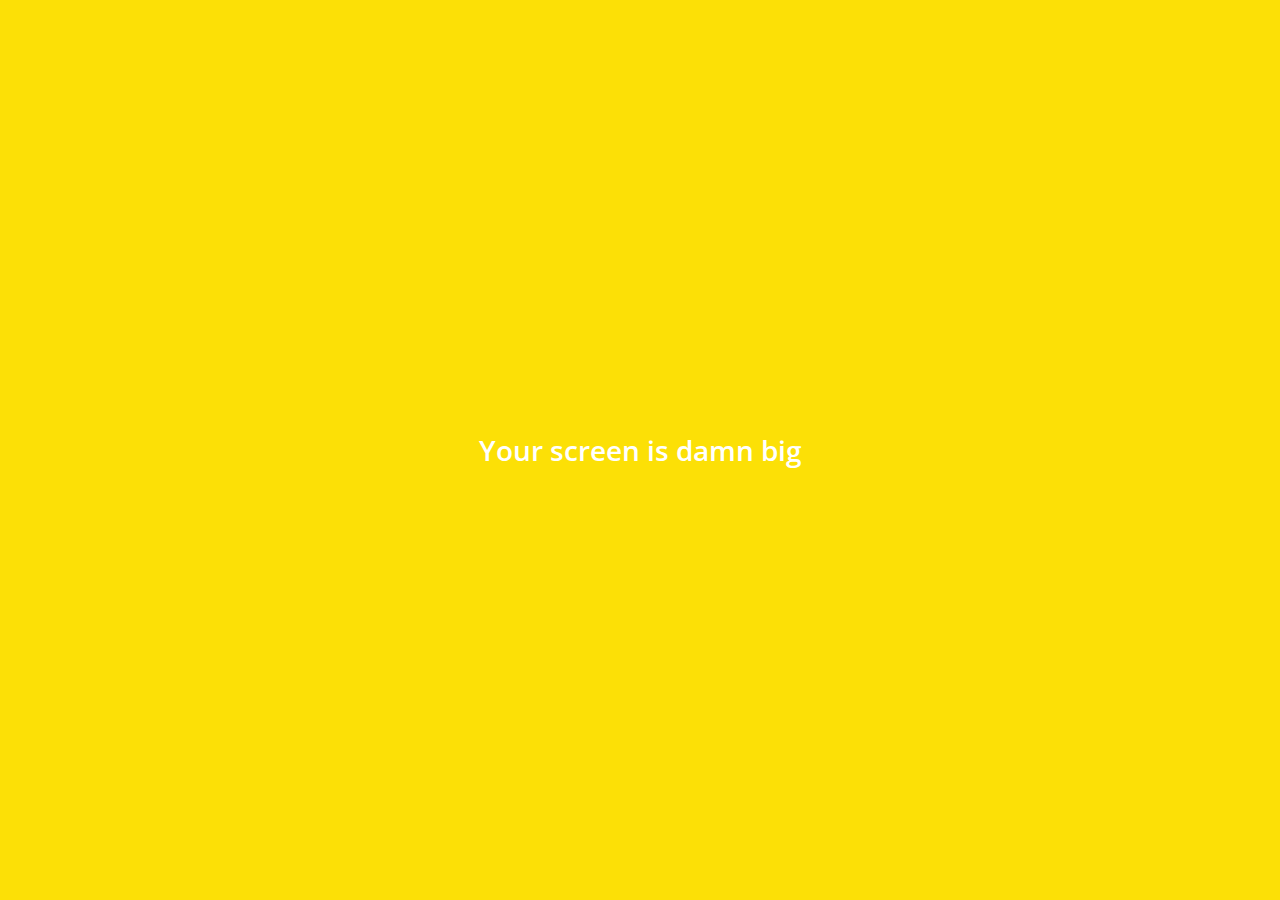
<file: index.html>
<!DOCTYPE html>
<html lang="en">
  <head>
    <meta charset="UTF-8" />
    <meta name="viewport" content="width=device-width, initial-scale=1.0" />
    <meta http-equiv="X-UA-Compatible" content="ie=edge" />
    <link
      rel="stylesheet"
      href="https://use.fontawesome.com/releases/v5.7.2/css/all.css"
      integrity="sha384-fnmOCqbTlWIlj8LyTjo7mOUStjsKC4pOpQbqyi7RrhN7udi9RwhKkMHpvLbHG9Sr"
      crossorigin="anonymous"
    />
    <link rel="stylesheet" href="css/styles.css" />
    <title>Chats | Kakao Clone</title>
  </head>
  <body>
    <div class="status-bar">
      <div class="status-bar__column">
        <span class="status-bar__clock">13:54 </span>
      </div>
      <div class="status-bar__column">
        <i class="fas fa-clock"></i>
        <i class="fas fa-volume-mute"></i>
        <i class="fas fa-wifi"></i>
        <span class="status-bar__battery-level">100%</span>
        <i class="fas fa-battery-full"></i>
      </div>
    </div>
    <header class="header">
      <div class="header__header-column">
        <h1 class="header__title">Chats</h1>
      </div>
      <div class="header__header-column">
        <span class="header__icon">
          <i class="fas fa-search"></i>
        </span>
        <span class="header__icon">
          <i class="far fa-comment"></i>
        </span>
        <span class="header__icon">
          <a href="settings.html">
            <i class="fas fa-cog"></i>
          </a>
        </span>
      </div>
    </header>
    <main class="chats">
      <ul class="chats__list">
        <li class="chats__chat chat">
          <a href="chat.html">
            <div class="chats__chat friend friend--lg">
              <div class="friend__column">
                <img src="images/avatar.png" class="m-avatar friend__avatar" />
                <div class="friend__content">
                  <span class="friend__name">
                    Jacob Clifford
                  </span>
                  <span class="friend__bottom-text">
                    Last day of the challenge!
                  </span>
                </div>
              </div>
              <div class="friend__column">
                <span class="chat__timestamp">
                  Feb 30th
                </span>
              </div>
            </div>
          </a>
        </li>
      </ul>
    </main>
    <nav class="nav">
      <ul class="nav__list">
        <li class="nav__list-item">
          <a href="friends.html" class="nav__list-link">
            <i class="far fa-user"></i
          ></a>
        </li>
        <li class="nav__list-item">
          <a href="index.html" class="nav__list-link">
            <div class="nav__badge">8</div>
            <i class="fas fa-comment"></i>
          </a>
        </li>
        <li class="nav__list-item">
          <a href="find.html" class="nav__list-link">
            <i class="fas fa-search"></i>
          </a>
        </li>
        <li class="nav__list-item">
          <a href="more.html" class="nav__list-link">
            <i class="fas fa-ellipsis-h"></i>
          </a>
        </li>
      </ul>
    </nav>
    <div class="bigScreen">
      <span class="bigScreen__text">Your screen is damn big</span>
    </div>
  </body>
</html>
</file>
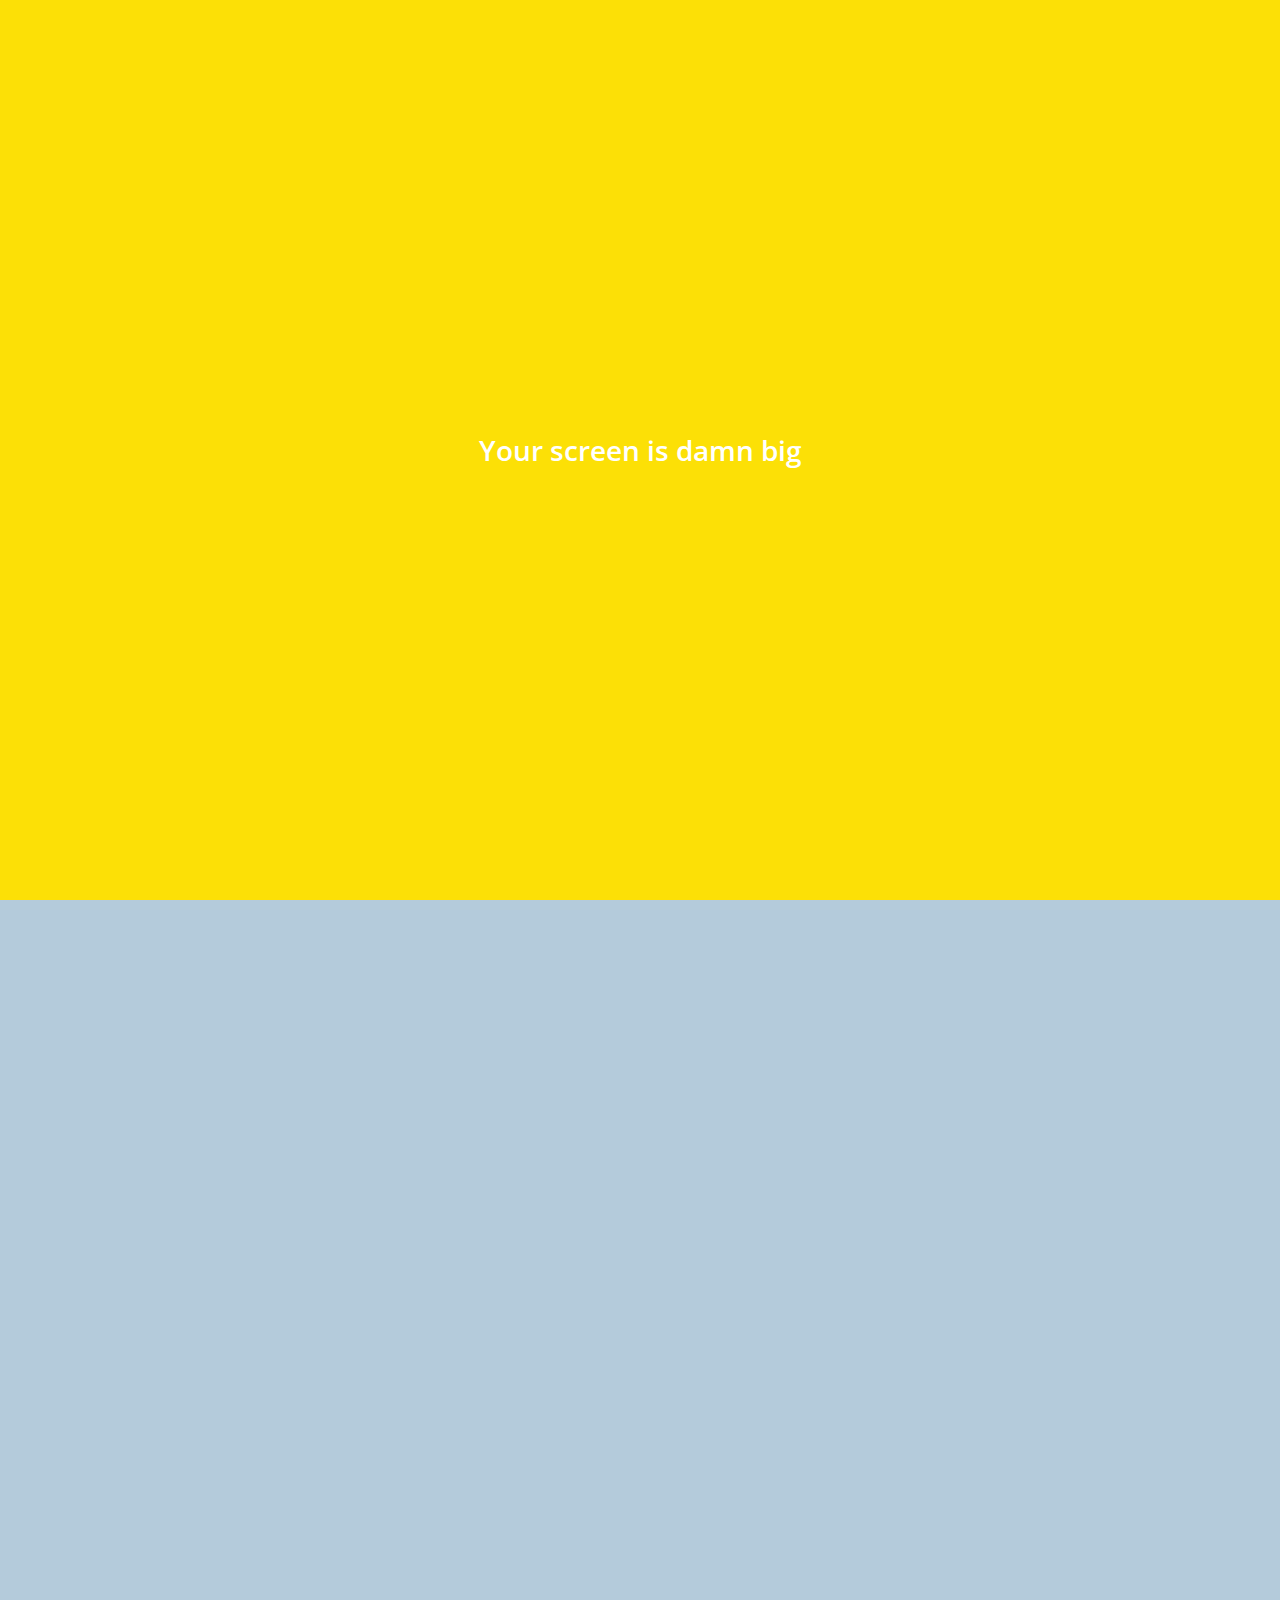
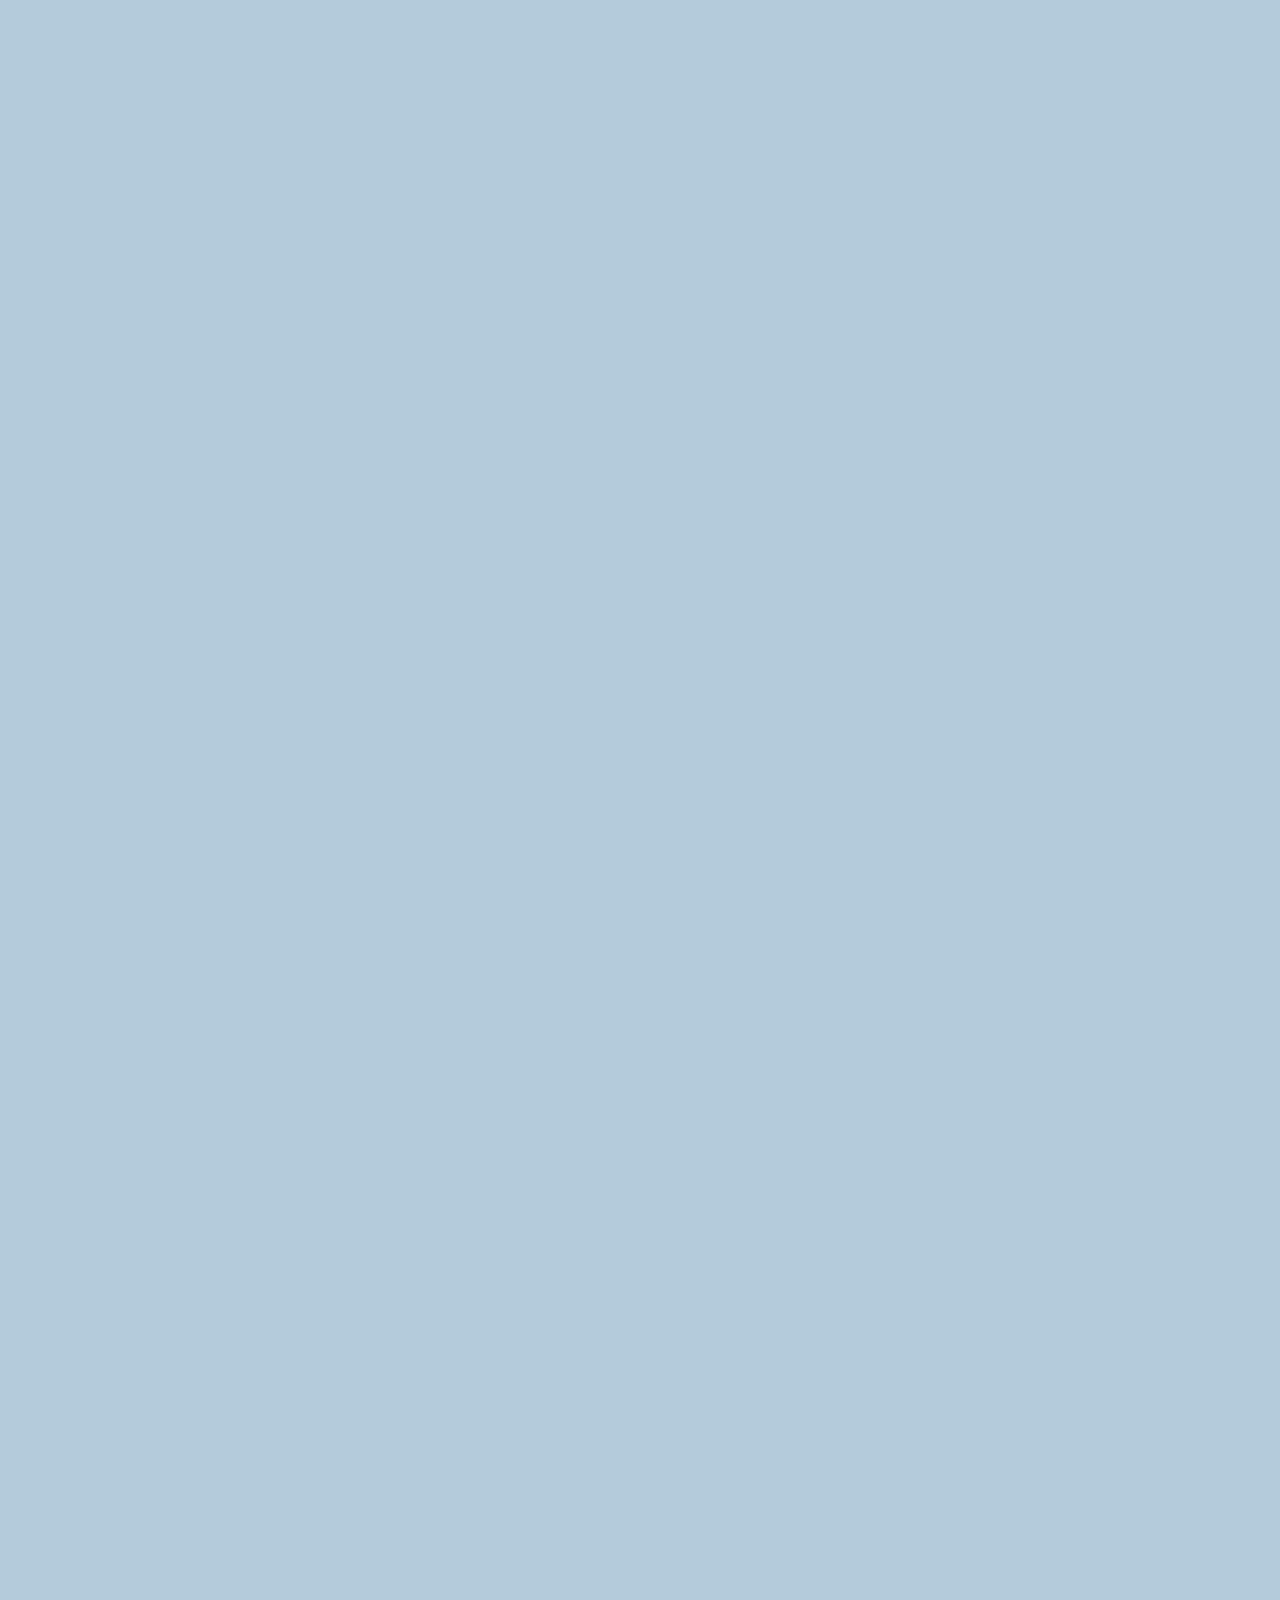
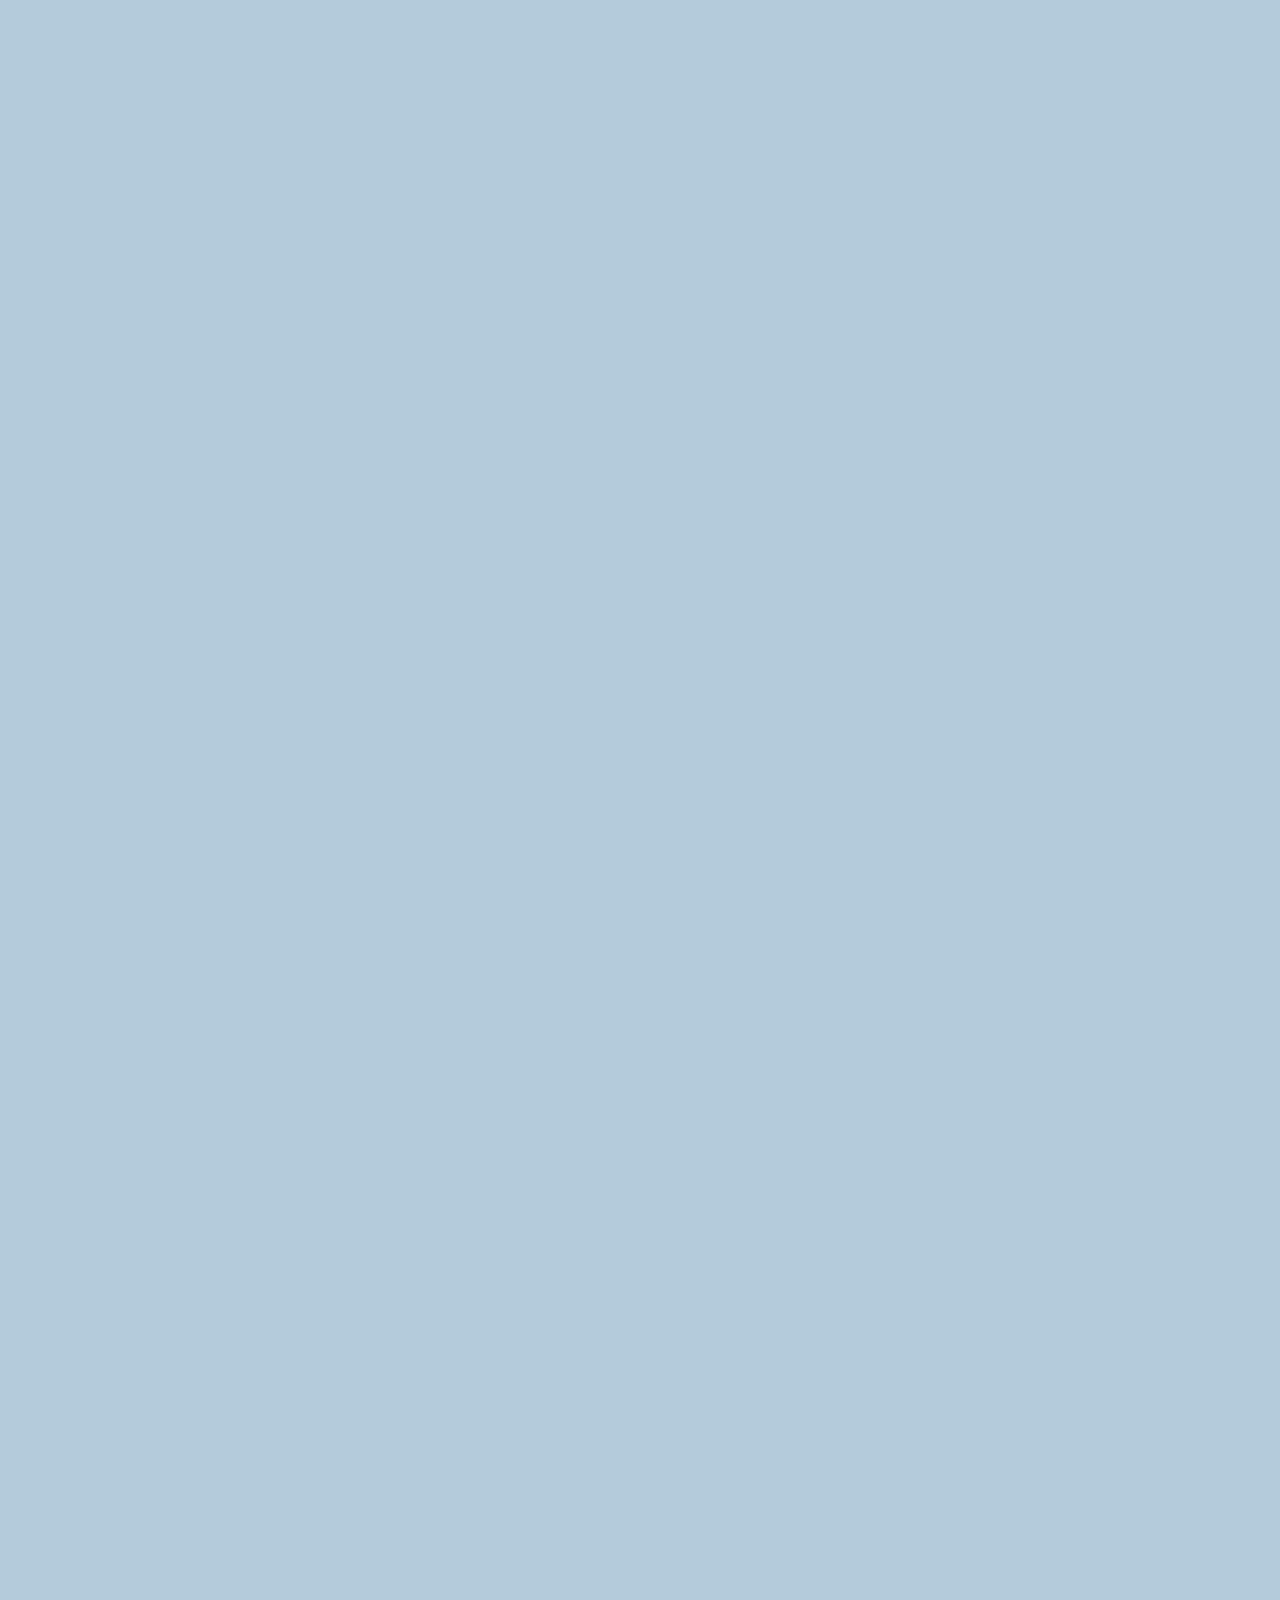
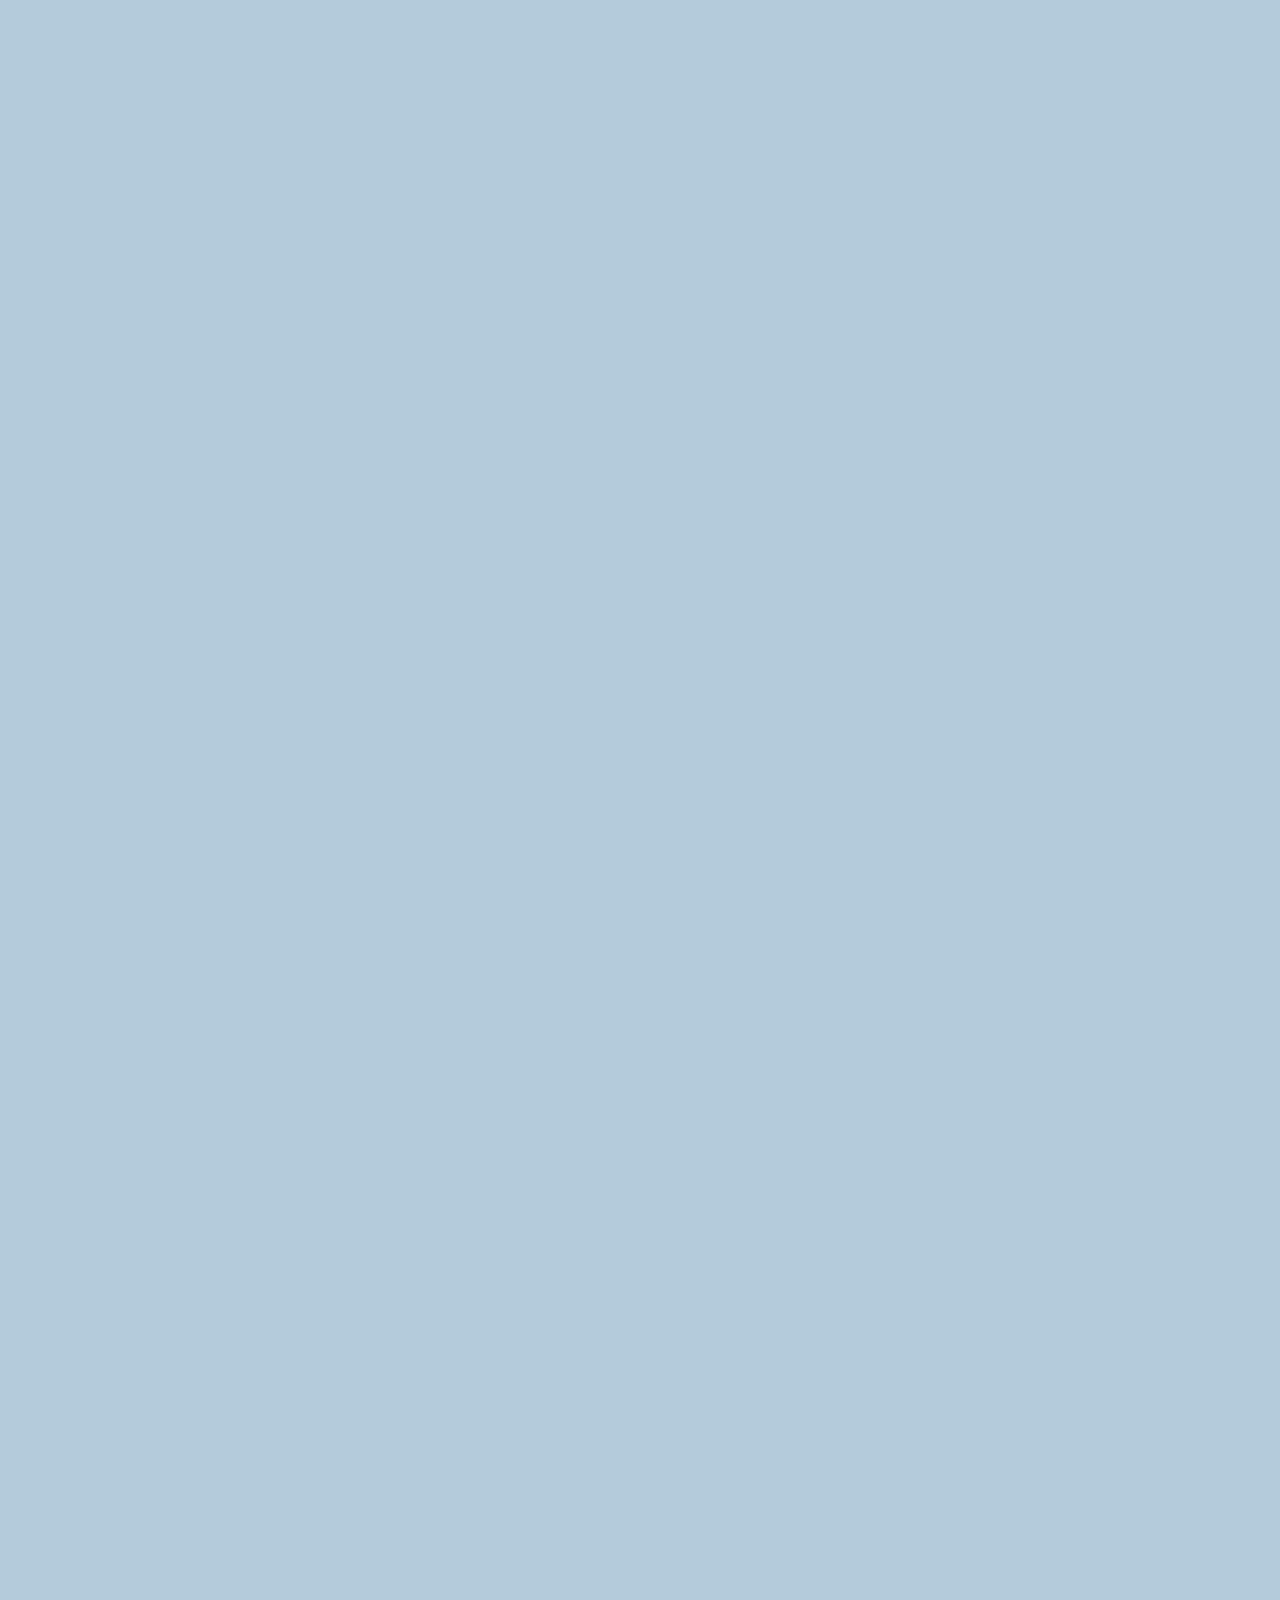
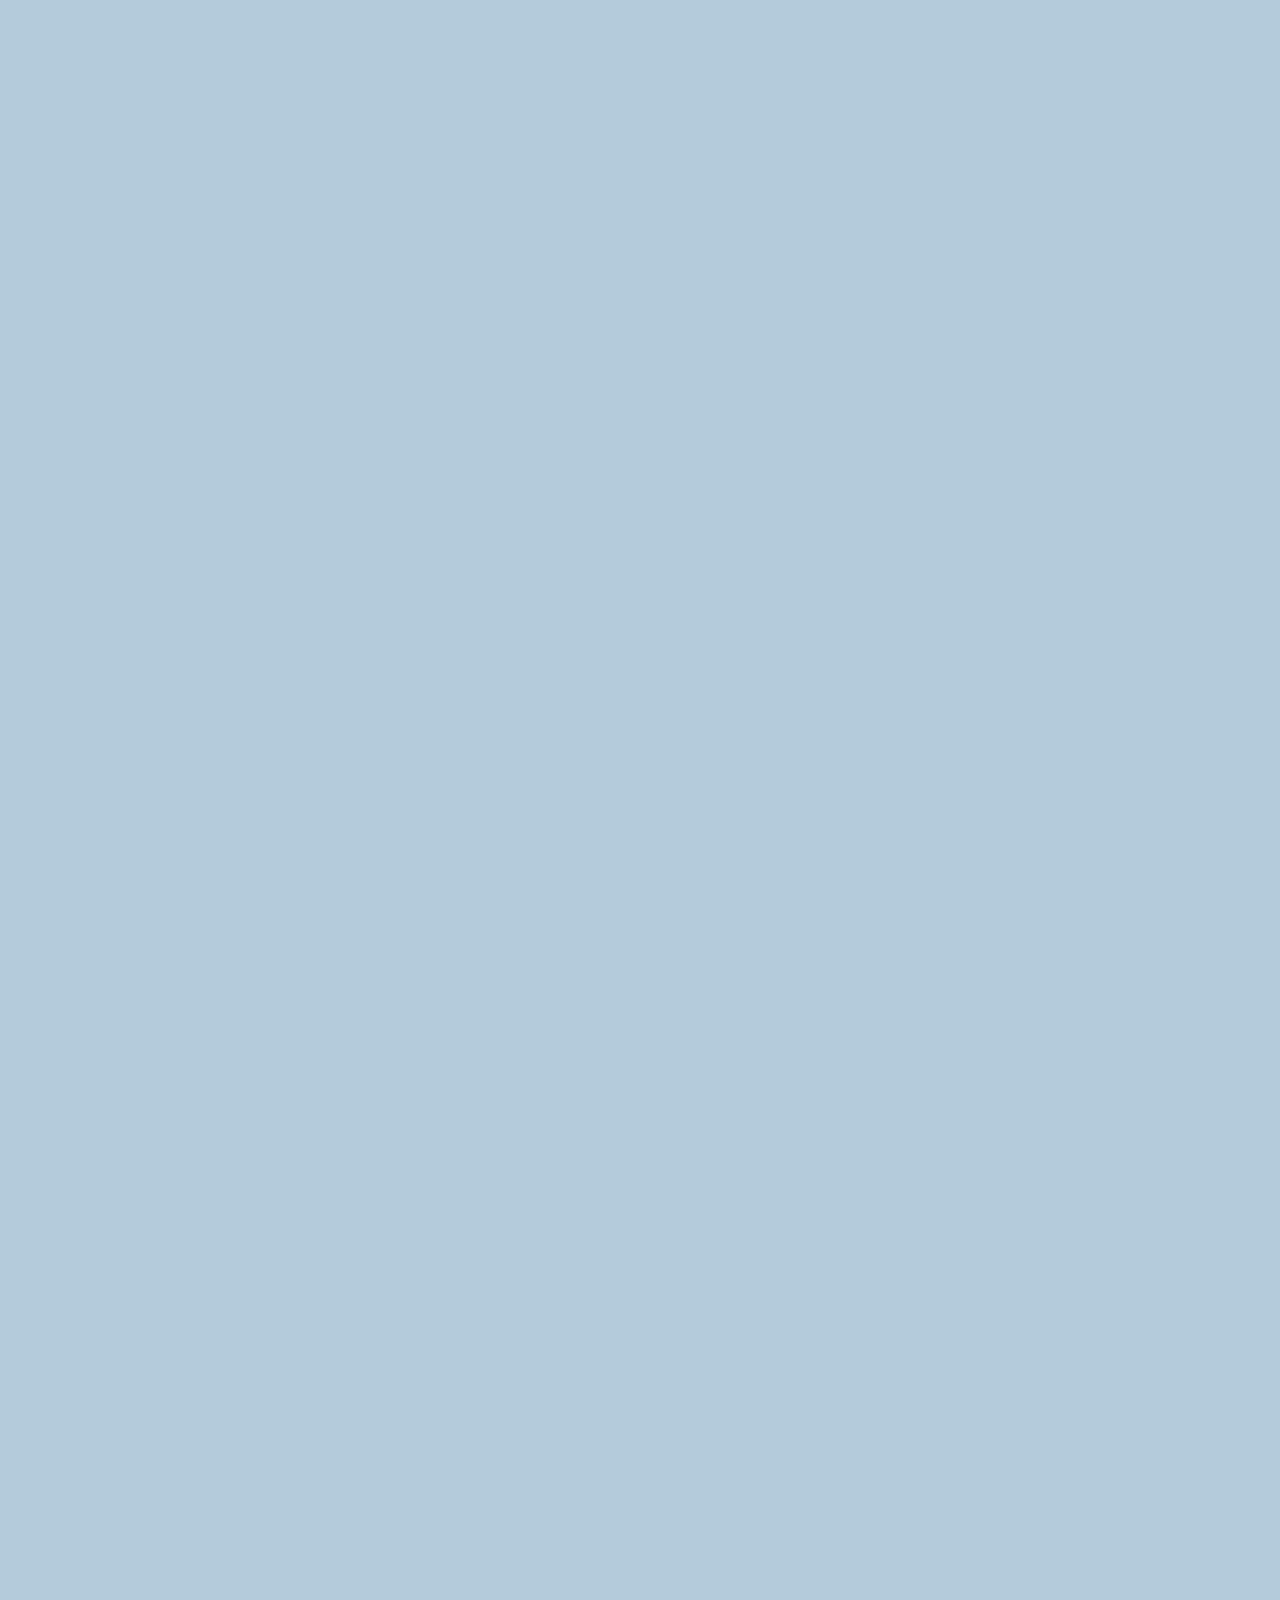
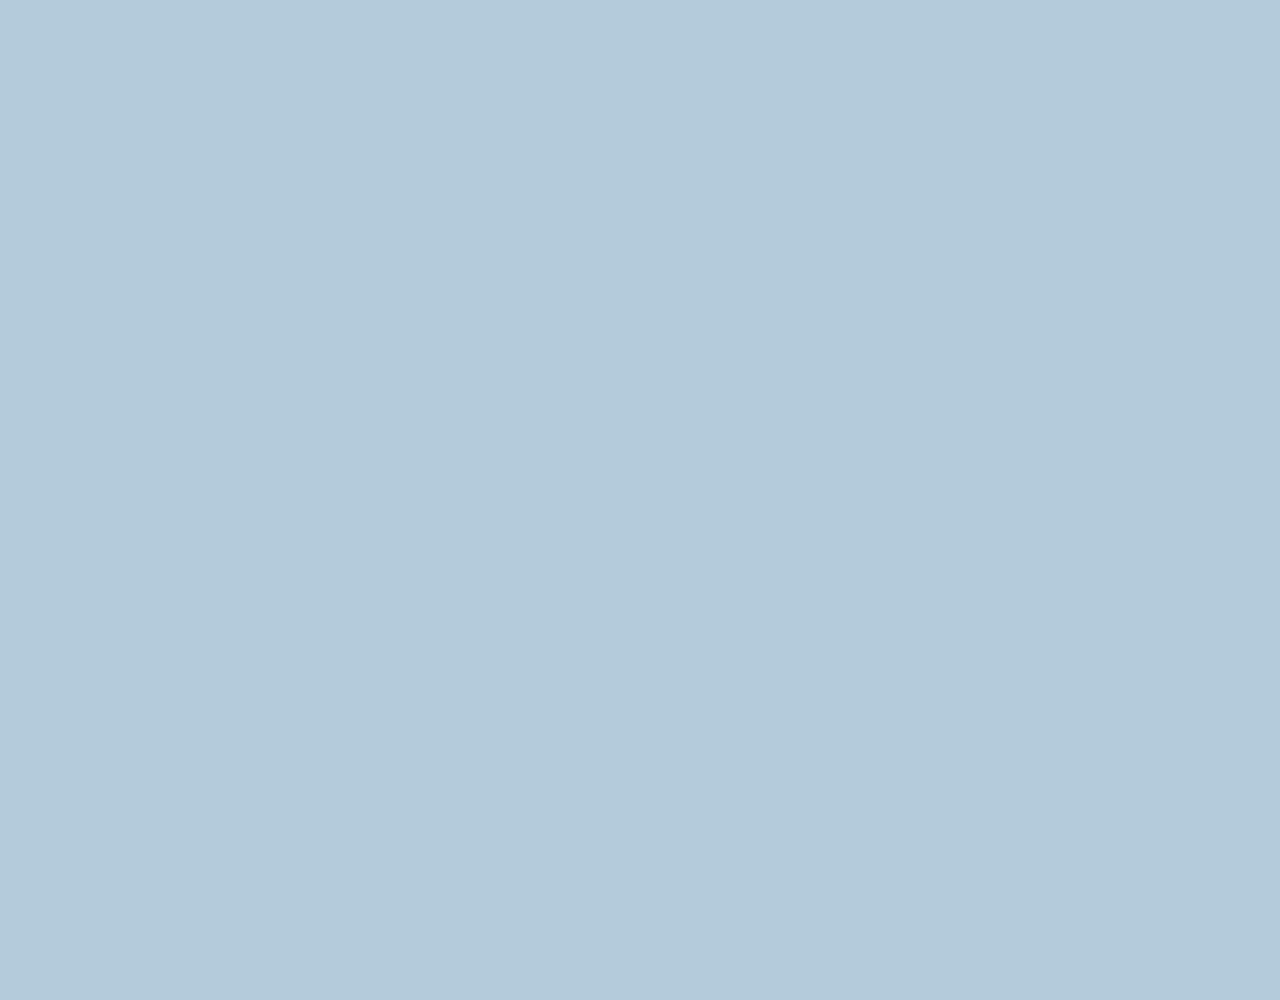
<file: chat.html>
<!DOCTYPE html>
<html lang="en">
  <head>
    <meta charset="UTF-8" />
    <meta name="viewport" content="width=device-width, initial-scale=1.0" />
    <meta http-equiv="X-UA-Compatible" content="ie=edge" />
    <link
      rel="stylesheet"
      href="https://use.fontawesome.com/releases/v5.7.2/css/all.css"
      integrity="sha384-fnmOCqbTlWIlj8LyTjo7mOUStjsKC4pOpQbqyi7RrhN7udi9RwhKkMHpvLbHG9Sr"
      crossorigin="anonymous"
    />
    <link rel="stylesheet" href="css/styles.css" />
    <title>Chat | Kakao Clone</title>
  </head>
  <body class="chats-body">
    <div class="header-wrapper">
      <div class="status-bar">
        <div class="status-bar__column">
          <span class="status-bar__clock">13:54</span>
        </div>
        <div class="status-bar__column">
          <i class="fas fa-clock"></i>
          <i class="fas fa-volume-mute"></i>
          <i class="fas fa-wifi"></i>
          <span class="status-bar__battery-level">100%</span>
          <i class="fas fa-battery-full"></i>
        </div>
      </div>
      <header class="header">
        <div class="header__header-column">
          <a href="index.html" class="header__back-btn">
            <i class="fas fa-arrow-left"></i>
          </a>
          <h1 class="header__title">Jacob Clifford</h1>
        </div>
        <div class="header__header-column">
          <span class="header__icon">
            <i class="fas fa-search"></i>
          </span>
          <span class="header__icon">
            <i class="fas fa-bars"></i>
          </span>
        </div>
      </header>
    </div>
    <main class="chat-screen">
      <ul class="chat__messages">
        <span class="chat__timestamp">Saturday, April 11, 2020</span>
        <li class="incoming-message message">
          <img src="images/avatar.png" class="m-avatar message__avatar" />
          <div class="message__content">
            <span class="message__bubble">
              Hey, did you submit your github.io?
            </span>
            <span class="message__author">Jacob Clifford</span>
          </div>
        </li>
        <li class="sent-message message">
          <div class="message__content">
            <span class="message__bubble">
              What's that?
            </span>
          </div>
        </li>
        <li class="incoming-message message">
          <img src="images/avatar.png" class="m-avatar message__avatar" />
          <div class="message__content">
            <span class="message__bubble">
              For the last day of Kokoa Talk challenge!
            </span>
            <span class="message__author">Jacob Clifford</span>
          </div>
        </li>
        <li class="sent-message message">
          <div class="message__content">
            <span class="message__bubble">
              Fxxx I forgot about that.
            </span>
          </div>
        </li>
      </ul>
    </main>
    <div class="chat__write--container">
      <input
        type="text"
        class="chat__write"
        placeholder="Send message"
        class="chat__write-input"
      />

      <div class="chat__icon-left chat__icon">
        <i class="far fa-plus-square"></i>
      </div>

      <div class="chat__icon-right chat__icon">
        <span class="chat__write-icon">
          <i class="far fa-smile-wink"></i>
        </span>
        <span class="chat__write-icon">
          <i class="fas fa-microphone"></i>
        </span>
      </div>
    </div>
    <div class="bigScreen">
      <span class="bigScreen__text">Your screen is damn big</span>
    </div>
  </body>
</html>
</file>
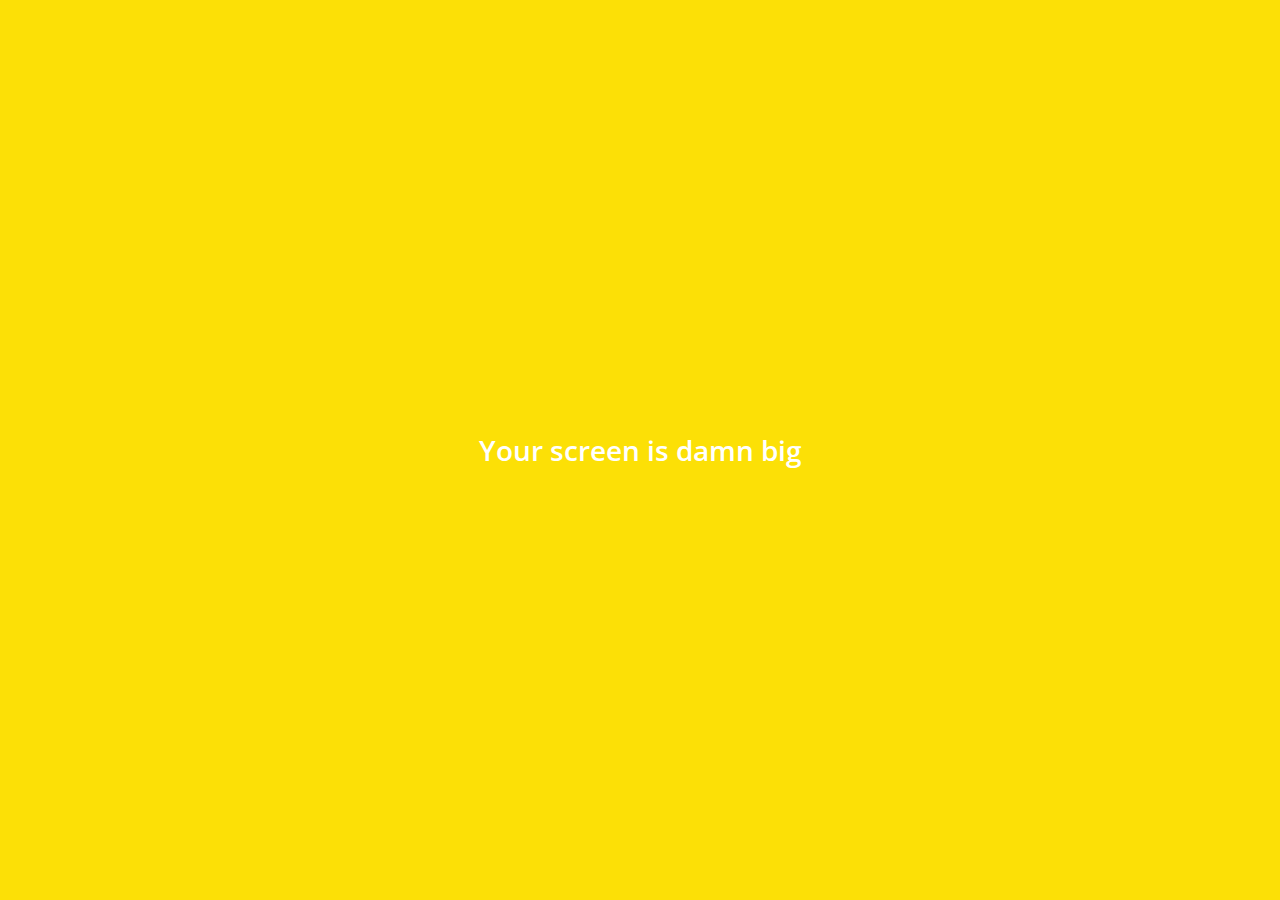
<file: find.html>
<!DOCTYPE html>
<html lang="en">
  <head>
    <meta charset="UTF-8" />
    <meta name="viewport" content="width=device-width, initial-scale=1.0" />
    <meta http-equiv="X-UA-Compatible" content="ie=edge" />
    <link
      rel="stylesheet"
      href="https://use.fontawesome.com/releases/v5.7.2/css/all.css"
      integrity="sha384-fnmOCqbTlWIlj8LyTjo7mOUStjsKC4pOpQbqyi7RrhN7udi9RwhKkMHpvLbHG9Sr"
      crossorigin="anonymous"
    />
    <link rel="stylesheet" href="css/styles.css" />
    <title>Find | Kakao Clone</title>
  </head>
  <body>
    <div class="status-bar">
      <div class="status-bar__column">
        <span class="status-bar__clock">13:54 </span>
      </div>
      <div class="status-bar__column">
        <i class="fas fa-clock"></i>
        <i class="fas fa-volume-mute"></i>
        <i class="fas fa-wifi"></i>
        <span class="status-bar__battery-level">100%</span>
        <i class="fas fa-battery-full"></i>
      </div>
    </div>
    <header class="header">
      <div class="header__header-column">
        <h1 class="header__title">Find</h1>
      </div>
      <div class="header__header-column">
        <span class="header__icon">
          <i class="fas fa-search"></i>
        </span>
        <span class="header__icon">
          <a href="settings.html">
            <i class="fas fa-cog"></i>
          </a>
        </span>
      </div>
    </header>
    <main class="find">
      <header class="find__header">
        <ul class="find__header-list">
          <li class="find__header-btn header-btn">
            <span class="header-btn__icon">
              <i class="fas fa-qrcode fa-2x"></i>
            </span>
            <span class="header-btn__title">
              QR Code
            </span>
          </li>
          <li class="find__header-btn header-btn">
            <span class="header-btn__icon">
              <i class="fas fa-user-plus fa-2x"></i>
            </span>
            <span class="header-btn__title">
              Add by Contacts
            </span>
          </li>
          <li class="find__header-btn header-btn">
            <span class="header-btn__icon">
              <i class="fas fa-passport fa-2x"></i>
            </span>
            <span class="header-btn__title">
              Add by ID
            </span>
          </li>
          <li class="find__header-btn header-btn">
            <span class="header-btn__icon">
              <i class="far fa-envelope fa-2x"></i>
            </span>
            <span class="header-btn__title">
              Invite
            </span>
          </li>
        </ul>
      </header>
      <ul class="find__recommended">
        <h5 class="find__title">
          Recommended Friends
        </h5>
        <li class="find__friend friend friend--lg">
          <div class="friend__column">
            <img src="images/avatar.png" class="friend__avatar" />
            <div class="friend__content">
              <span class="friend__name">
                Nicolás Serrano
              </span>
            </div>
          </div>
          <div class="friend__column">
            <div class="friend__add-btn">
              <i class="fas fa-user-plus"></i>
            </div>
          </div>
        </li>
      </ul>
    </main>
    <nav class="nav">
      <ul class="nav__list">
        <li class="nav__list-item">
          <a href="friends.html" class="nav__list-link">
            <i class="far fa-user"></i
          ></a>
        </li>
        <li class="nav__list-item">
          <a href="index.html" class="nav__list-link">
            <i class="far fa-comment"></i>
          </a>
        </li>
        <li class="nav__list-item">
          <a href="find.html" class="nav__list-link">
            <i class="fas fa-search"></i>
          </a>
        </li>
        <li class="nav__list-item">
          <a href="more.html" class="nav__list-link">
            <i class="fas fa-ellipsis-h"></i>
          </a>
        </li>
      </ul>
    </nav>
    <div class="bigScreen">
      <span class="bigScreen__text">Your screen is damn big</span>
    </div>
  </body>
</html>
</file>
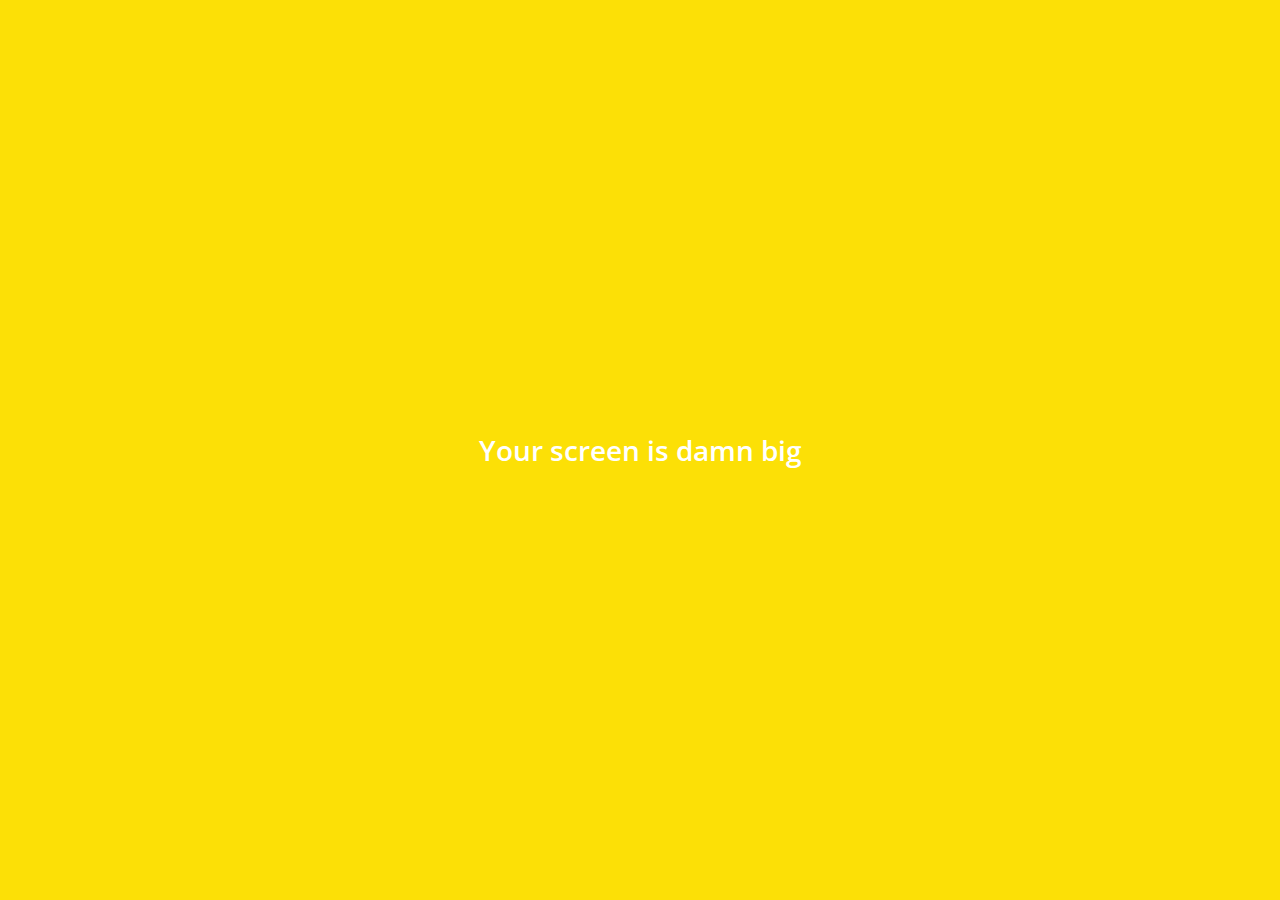
<file: friends.html>
<!DOCTYPE html>
<html lang="en">
  <head>
    <meta charset="UTF-8" />
    <meta name="viewport" content="width=device-width, initial-scale=1.0" />
    <meta http-equiv="X-UA-Compatible" content="ie=edge" />
    <link
      rel="stylesheet"
      href="https://use.fontawesome.com/releases/v5.7.2/css/all.css"
      integrity="sha384-fnmOCqbTlWIlj8LyTjo7mOUStjsKC4pOpQbqyi7RrhN7udi9RwhKkMHpvLbHG9Sr"
      crossorigin="anonymous"
    />
    <link rel="stylesheet" href="css/styles.css" />
    <title>Friends | Kakao Clone</title>
  </head>
  <body>
    <div class="status-bar">
      <div class="status-bar__column">
        <span class="status-bar__clock">13:54 </span>
      </div>
      <div class="status-bar__column">
        <i class="fas fa-clock"></i>
        <i class="fas fa-volume-mute"></i>
        <i class="fas fa-wifi"></i>
        <span class="status-bar__battery-level">100%</span>
        <i class="fas fa-battery-full"></i>
      </div>
    </div>
    <header class="header">
      <div class="header__header-column">
        <h1 class="header__title">Friends</h1>
      </div>
      <div class="header__header-column">
        <span class="header__icon">
          <i class="fas fa-search"></i>
        </span>

        <span class="header__icon">
          <i class="fas fa-cog"></i>
        </span>
      </div>
    </header>
    <main class="friends">
      <header class="friends__header">
        <div class="friends__friend friend">
          <div class="friend__column">
            <img src="images/avatar.png" class="g-avatar friend__avatar" />
            <a href="chat.html">
              <div class="friend__content">
                <span class="friend__name">
                  Jacob Clifford
                </span>
                <span class="friend__status">
                  AC/DC
                </span>
              </div>
            </a>
          </div>
        </div>
      </header>
      <div class="friends__plus">
        <h5 class="friends__title">Plus friend</h5>
        <div class="friends__friend friend">
          <div class="friend__column">
            <img src="images/avatar.png" class="friend__avatar" />
            <div class="friend__content">
              <span class="friend__name">
                Plus Friend
              </span>
            </div>
          </div>
        </div>
      </div>
      <ul class="friends__list">
        <h5 class="friends__title">Friends 14</h5>
        <li class="friends__friend friend friend--lg">
          <a href="chat.html">
            <div class="friend__column">
              <img src="images/avatar.png" class="friend__avatar" />
              <div class="friend__content">
                <span class="friend__name"> Jacob Clifford </span>
                <span class="friend__status">
                  AC/DC
                </span>
              </div>
            </div>
          </a>
          <div class="friend__column">
            <div class="friend__now-listening">
              <span>
                All You Need Is Love
                <i class="fas fa-play"></i>
              </span>
            </div>
          </div>
        </li>
      </ul>
    </main>
    <nav class="nav">
      <ul class="nav__list">
        <li class="nav__list-item">
          <a href="friends.html" class="nav__list-link">
            <i class="fas fa-user"></i
          ></a>
        </li>
        <li class="nav__list-item">
          <a href="index.html" class="nav__list-link">
            <i class="far fa-comment"></i>
          </a>
        </li>
        <li class="nav__list-item">
          <a href="find.html" class="nav__list-link">
            <i class="fas fa-search"></i>
          </a>
        </li>
        <li class="nav__list-item">
          <a href="more.html" class="nav__list-link">
            <i class="fas fa-ellipsis-h"></i>
          </a>
        </li>
      </ul>
    </nav>
    <div class="bigScreen">
      <span class="bigScreen__text">Your screen is damn big</span>
    </div>
  </body>
</html>
</file>
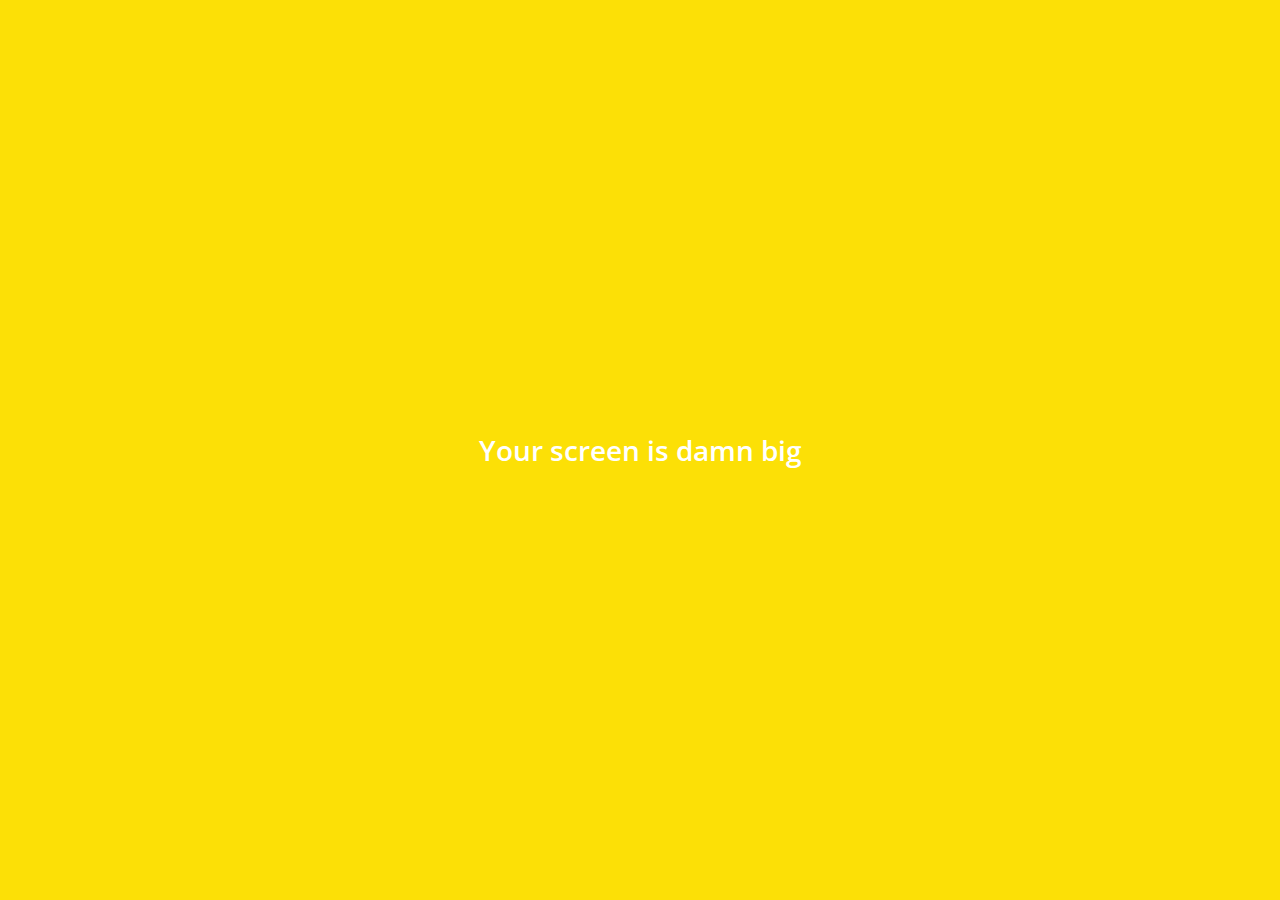
<file: more.html>
<!DOCTYPE html>
<html lang="en">
  <head>
    <meta charset="UTF-8" />
    <meta name="viewport" content="width=device-width, initial-scale=1.0" />
    <meta http-equiv="X-UA-Compatible" content="ie=edge" />
    <link
      rel="stylesheet"
      href="https://use.fontawesome.com/releases/v5.7.2/css/all.css"
      integrity="sha384-fnmOCqbTlWIlj8LyTjo7mOUStjsKC4pOpQbqyi7RrhN7udi9RwhKkMHpvLbHG9Sr"
      crossorigin="anonymous"
    />
    <link rel="stylesheet" href="css/styles.css" />
    <title>More | Kakao Clone</title>
  </head>
  <body>
    <div class="status-bar">
      <div class="status-bar__column">
        <span class="status-bar__clock">13:54 </span>
      </div>
      <div class="status-bar__column">
        <i class="fas fa-clock"></i>
        <i class="fas fa-volume-mute"></i>
        <i class="fas fa-wifi"></i>
        <span class="status-bar__battery-level">100%</span>
        <i class="fas fa-battery-full"></i>
      </div>
    </div>
    <header class="header">
      <div class="header__header-column">
        <h1 class="header__title">More</h1>
      </div>
      <div class="header__header-column">
        <span class="header__icon">
          <i class="fas fa-search"></i>
        </span>
        <span class="header__icon">
          <i class="fas fa-qrcode"></i>
        </span>
        <span class="header__icon">
          <a href="settings.html">
            <i class="fas fa-cog"></i>
          </a>
        </span>
      </div>
    </header>
    <main class="more">
      <header class="more__header">
        <div class="friends__friend friend friend--lg">
          <div class="friend__column">
            <img src="images/avatar.png" class="g-avatar friend__avatar" />
            <div class="friend__content">
              <span class="friend__name">
                Jacob Clifford
              </span>
              <span class="friend__status">
                jclifford@acdc.com
              </span>
            </div>
          </div>
          <div class="friend__column">
            <i class="far fa-comment-alt fa-2x"></i>
          </div>
        </div>
        <ul class="more__btn-list">
          <li class="more__btn">
            <span class="more__btn-icon">
              <i class="far fa-smile fa-2x"></i>
            </span>
            <span class="more__btn-title">
              Emoticons
            </span>
          </li>
          <li class="more__btn">
            <span class="more__btn-icon">
              <i class="fas fa-brush fa-2x"></i>
            </span>
            <span class="more__btn-title">
              Themes
            </span>
          </li>
          <li class="more__btn">
            <span class="more__btn-icon">
              <i class="fab fa-kickstarter-k fa-2x"></i>
            </span>
            <span class="more__btn-title">
              Account
            </span>
          </li>
        </ul>
      </header>
      <section class="more__suggestions">
        <h5 class="more__title">Suggestions</h5>
        <ul class="more__suggestions-list">
          <li class="more__suggestion suggestion">
            <span class="suggestion__icon">
              <i class="fas fa-quote-right"></i>
            </span>
            <span class="suggestion__title">Kakao Story</span>
          </li>
          <li class="more__suggestion suggestion">
            <span class="suggestion__icon">
              <i class="fas fa-beer fa-2x"></i>
            </span>
            <span class="suggestion__title">Kakao friend</span>
          </li>
          <li class="more__suggestion suggestion">
            <span class="suggestion__icon">
              <i class="fas fa-gamepad fa-2x"></i>
            </span>
            <span class="suggestion__title">Friends Gem</span>
          </li>
        </ul>
      </section>
    </main>
    <nav class="nav">
      <ul class="nav__list">
        <li class="nav__list-item">
          <a href="friends.html" class="nav__list-link">
            <i class="far fa-user"></i
          ></a>
        </li>
        <li class="nav__list-item">
          <a href="index.html" class="nav__list-link">
            <i class="far fa-comment"></i>
          </a>
        </li>
        <li class="nav__list-item">
          <a href="find.html" class="nav__list-link">
            <i class="fas fa-search"></i>
          </a>
        </li>
        <li class="nav__list-item">
          <a href="more.html" class="nav__list-link">
            <i class="fas fa-ellipsis-h"></i>
          </a>
        </li>
      </ul>
    </nav>
    <div class="bigScreen">
      <span class="bigScreen__text">Your screen is damn big</span>
    </div>
  </body>
</html>
</file>
<file: css/styles.css>
@import url("https://fonts.googleapis.com/css?family=Open+Sans:300:400,600");
@import "reset.css";
@import "status-bar.css";
@import "header.css";
@import "nav-bar.css";
@import "friend.css";
@import "friends.css";
@import "find.css";
@import "more.css";
@import "settings.css";
@import "chat.css";
@import "mobile.css";

* {
  box-sizing: border-box;
}

body {
  background-color: white;
  padding: 10px 20px;
  color: #020202;
  font-family: "Open Sans", -apple-system, BlinkMacSystemFont, "Segoe UI",
    Roboto, Oxygen, Ubuntu, Cantarell, "Helvetica Neue", sans-serif;
}

a {
  color: inherit;
  text-decoration: none;
}

@keyframes fadeIn {
  from {
    opacity: 0;
    transform: translateY(50px);
  }
  to {
    opacity: 1;
    transform: none;
  }
}

main {
  animation: fadeIn 0.5s ease-in-out;
}
</file>
